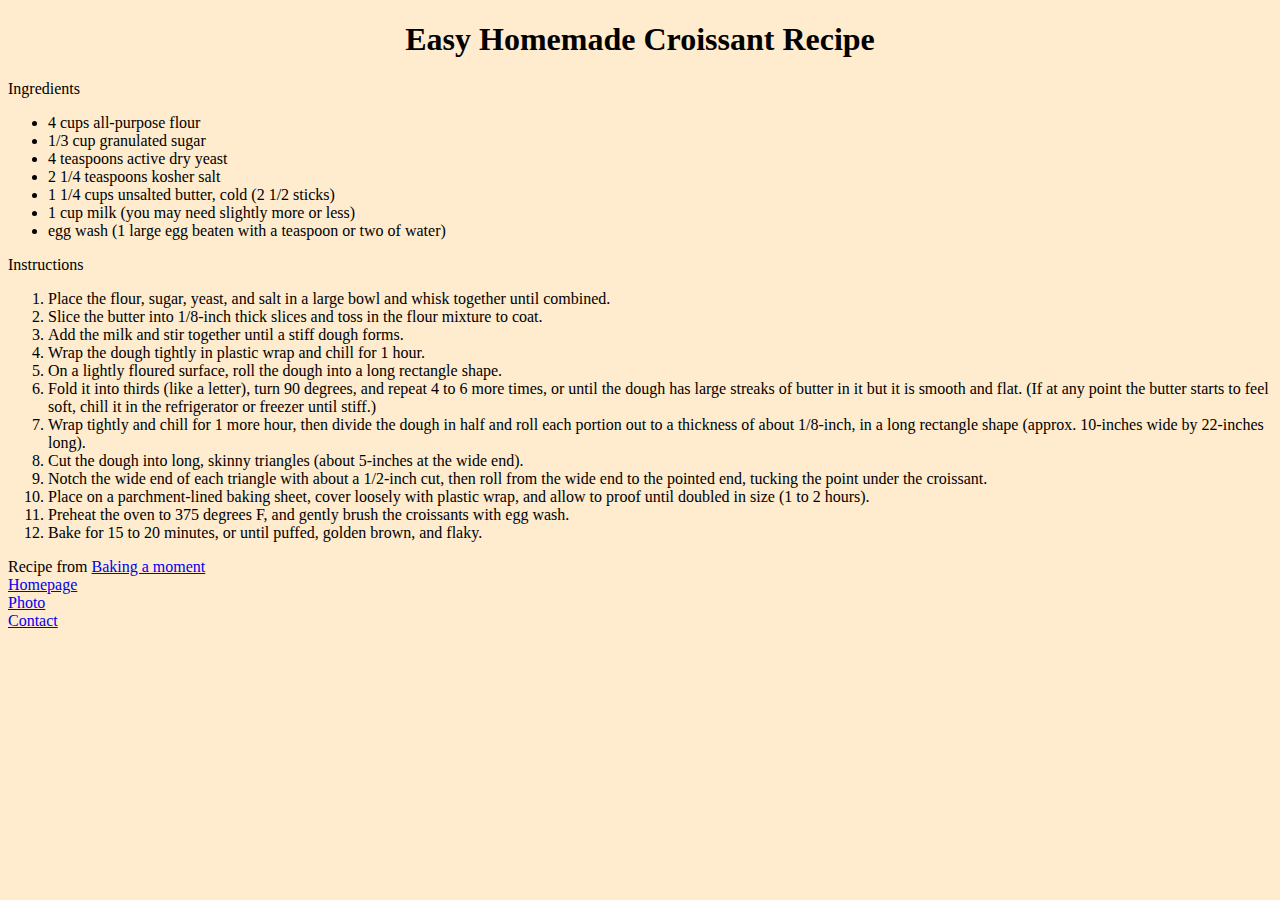
<file: index.html>
<!DOCTYPE html>
<html lang="en">
<head>
    <meta charset="UTF-8">
    <meta http-equiv="X-UA-Compatible" content="IE=edge">
    <meta name="viewport" content="width=device-width, initial-scale=1.0">
    <title>Croissant Recipe -Croissant.com</title>
    <meta name="description" content="Reecipe of the best croissants">
    <link rel="stylesheet" href="css/style.css">
     <link
      href="https://cdn.jsdelivr.net/npm/bootstrap@5.0.2/dist/css/bootstrap.min.css"
      rel="stylesheet"
      integrity="sha384-EVSTQN3/azprG1Anm3QDgpJLIm9Nao0Yz1ztcQTwFspd3yD65VohhpuuCOmLASjC"
      crossorigin="anonymous"
    />
</head>
<body>
    <H1>Easy Homemade Croissant Recipe</H1>
    <span>
     Ingredients
        <ul>
            <li>
             4 cups all-purpose flour
            </li>
             <li>
               1/3 cup granulated sugar 
            </li>
             <li>
                4 teaspoons active dry yeast
            </li>
             <li>
                2 1/4 teaspoons kosher salt
            </li>
             <li>
            1 1/4 cups unsalted butter, cold (2 1/2 sticks)
            </li>
             <li>
               1 cup milk (you may need slightly more or less) 
            </li>
            <li>
               egg wash (1 large egg beaten with a teaspoon or two of water) 
            </li>
        </ul>

        Instructions
        <ol>
            <li>Place the flour, sugar, yeast, and salt in a large bowl and whisk together until combined. </li>
            <li>Slice the butter into 1/8-inch thick slices and toss in the flour mixture to coat.</li>
            <li>Add the milk and stir together until a stiff dough forms. </li>
            <li>Wrap the dough tightly in plastic wrap and chill for 1 hour. </li>
            <li>On a lightly floured surface, roll the dough into a long rectangle shape. </li>
            <li>Fold it into thirds (like a letter), turn 90 degrees, and repeat 4 to 6 more times, or until the dough has large streaks of butter in it but it is smooth and flat. (If at any point the butter starts to feel soft, chill it in the refrigerator or freezer until stiff.) </li>
            <li>Wrap tightly and chill for 1 more hour, then divide the dough in half and roll each portion out to a thickness of about 1/8-inch, in a long rectangle shape (approx. 10-inches wide by 22-inches long).</li>
            <li>Cut the dough into long, skinny triangles (about 5-inches at the wide end). </li>
            <li>Notch the wide end of each triangle with about a 1/2-inch cut, then roll from the wide end to the pointed end, tucking the point under the croissant. </li>
            <li>Place on a parchment-lined baking sheet, cover loosely with plastic wrap, and allow to proof until doubled in size (1 to 2 hours). </li>
            <li>Preheat the oven to 375 degrees F, and gently brush the croissants with egg wash.</li>
            <li>Bake for 15 to 20 minutes, or until puffed, golden brown, and flaky. </li>
        </ol>

        Recipe from <a href="https://bakingamoment.com/easy-homemade-croissant-recipe/"> Baking a moment</a>
    </span>
   <div class="container">
      <div class="row">
        <div class="col-sm-4 text-center"><a href="/index.html">Homepage</a> </div>
        <div class="col-sm-4 text-center"><a href="/photo.html">Photo</a></div>
        <div class="col-sm-4 text-center"><a href="/contact.html">Contact</a></div>
      </div>
</body>
</html>
</file>
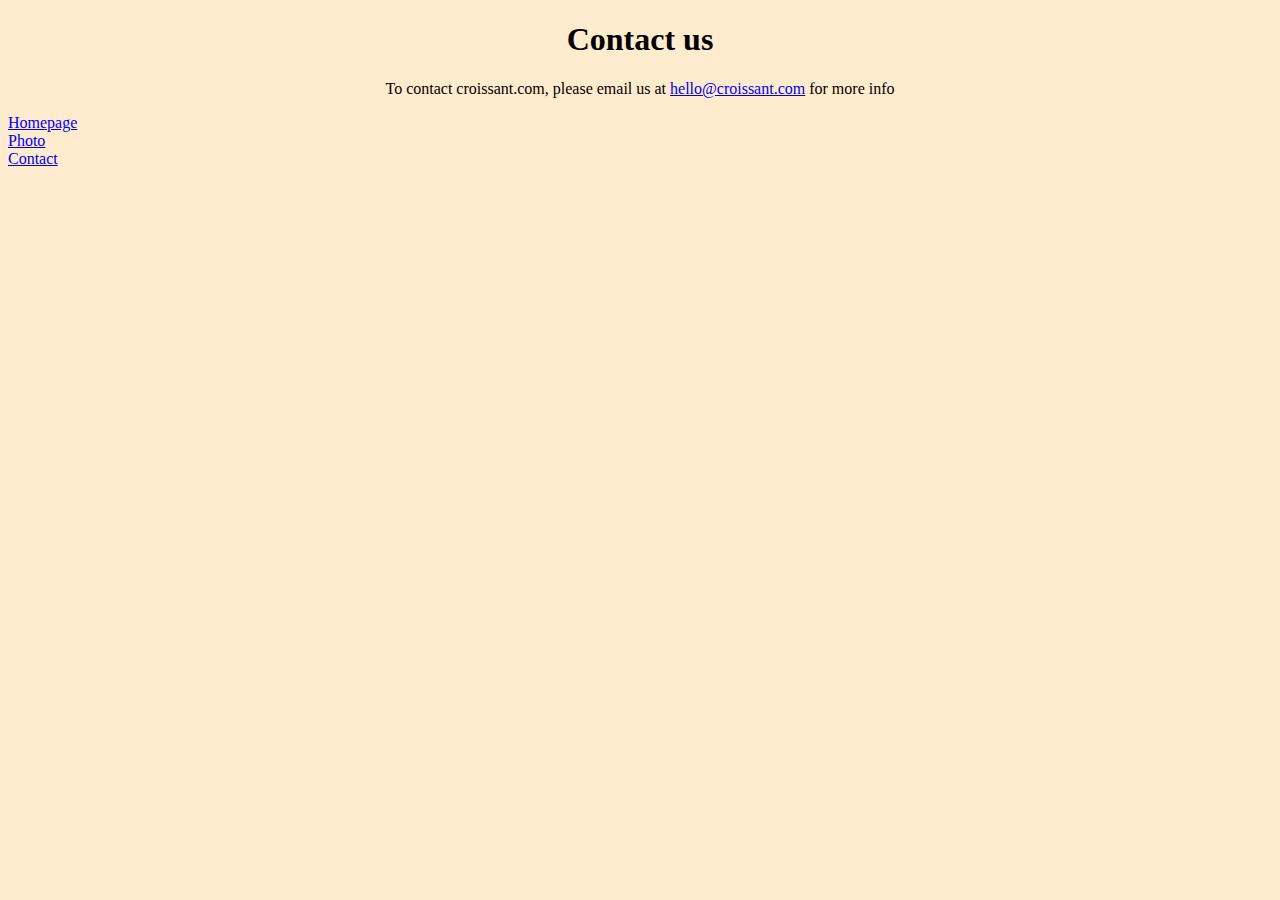
<file: contact.html>
<!DOCTYPE html>
<html lang="en">
<head>
    <meta charset="UTF-8">
    <meta http-equiv="X-UA-Compatible" content="IE=edge">
    <meta name="viewport" content="width=device-width, initial-scale=1.0">
    <title>Contact</title>
    <link rel="stylesheet" href="css/style.css">
     <link
      href="https://cdn.jsdelivr.net/npm/bootstrap@5.0.2/dist/css/bootstrap.min.css"
      rel="stylesheet"
      integrity="sha384-EVSTQN3/azprG1Anm3QDgpJLIm9Nao0Yz1ztcQTwFspd3yD65VohhpuuCOmLASjC"
      crossorigin="anonymous"
    />
</head>
<body>
     <h1>Contact us</h1>
    <p>
        To contact croissant.com, please email us at  <a href="mailto: hello@croissant.com"> hello@croissant.com</a>
        for more info
    </p>
    <div class="container">
      <div class="row">
        <div class="col-sm-4 text-center"><a href="/index.html">Homepage</a> </div>
        <div class="col-sm-4 text-center"><a href="/photo.html">Photo</a></div>
        <div class="col-sm-4 text-center"><a href="/contact.html">Contact</a></div>
      </div>
</body>
</html>
</file>
<file: css/style.css>
body{
    background-color: blanchedalmond !important;
}
img{
    display: block;
    margin: auto;

}
h1,p{
    text-align: center;
}
</file>
